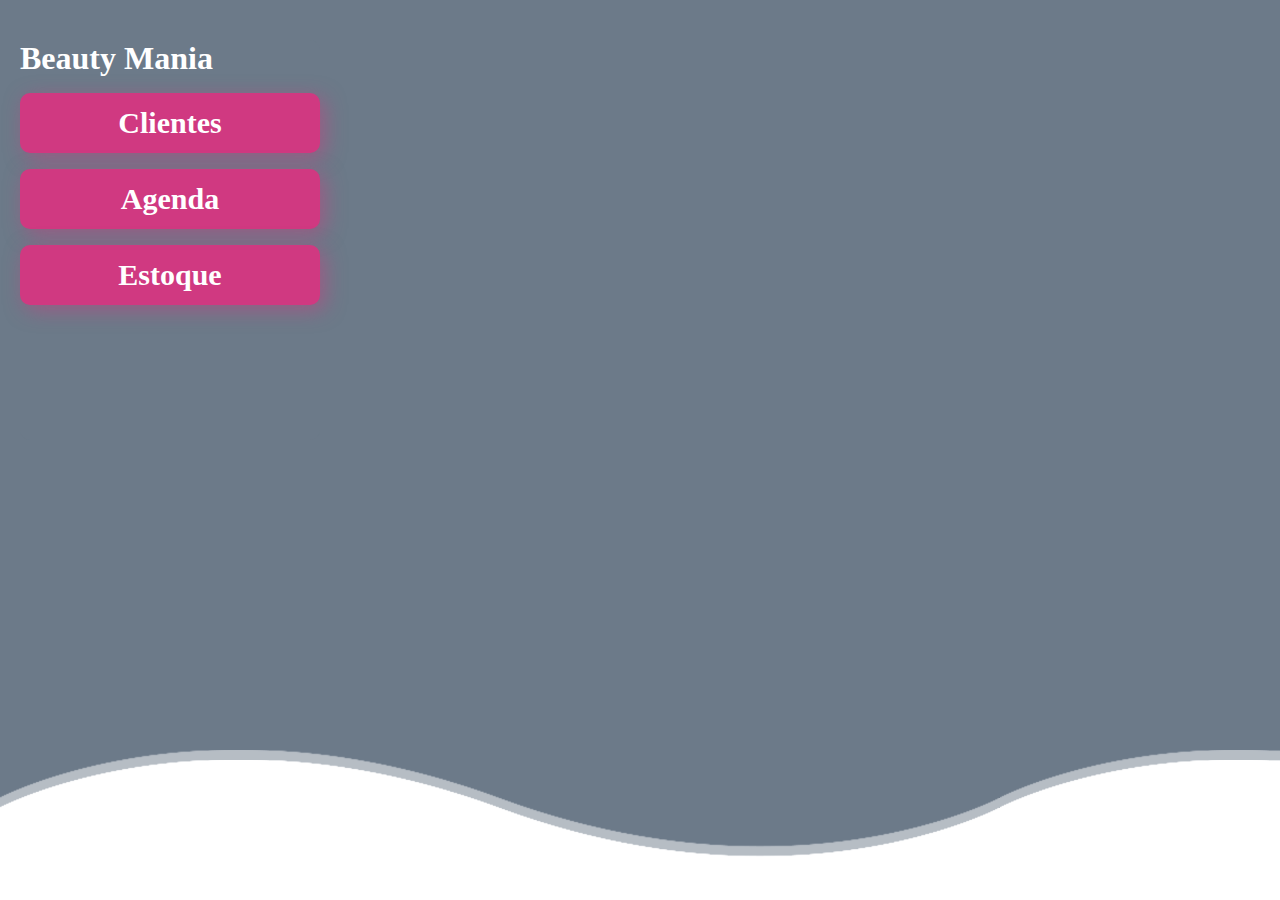
<file: src/php/views/index.html>
<!DOCTYPE html>
<html lang="pt-br">

<head>
    <link rel="stylesheet" type="text/css" href="../styles/menu.css" media="screen" />
    <link rel="icon" href="../assets/favicon.svg">
    <meta charset="UTF-8">
    <meta name="viewport" content="width=device-width, initial-scale=1.0">
    <title>Menu</title>
</head>

<body>

    <form id="wave">

        <div id="container">
            <div id="form">
                <div id="form">
                    <ul>
                        <h1>Beauty Mania</h1>

                        <a href="clientes/clientes.php">Clientes</a>
                        <a href="agenda/agenda.php">Agenda</a>
                        <a href="produtos/estoque.php">Estoque</a>

                    </ul>

                </div>
            </div>
        </div>
        <div class="wave wave1"></div>
        <div class="wave wave2"></div>
        <div class="wave wave3"></div>
        <div class="wave wave4"></div>
    </form>
</body>

</html>
</file>
<file: src/php/styles/menu.css>
*
{
	margin:0;
	padding: 0;
}

html, body, #root {
	min-height: 100%;
  }
  
  body {
	  width: 100vw;
	  height: 100vh;
	  background: #6C7A89;
	  display: flex;
	  flex-direction: row;
	  justify-content: center;
	  align-items: center;
  }
  
form#wave {
	position: relative;
	width: 100%;
	height: 100vh;
	background: #6C7A89;
	overflow: hidden;
}

form#wave .wave {
	position: absolute;
	bottom: 0;
	left: 0;
	width: 100%;
	height: 140px;
	background: url(../assets/wave.png);
	background-size: 1000px 200px;
}

form#wave .wave.wave1 {
	animation: animate 30s linear infinite;
	z-index: 1000;
	opacity: 1;
	animation-delay: 0s;
	bottom: 0;
}

form#wave .wave.wave2 {
	animation: animate2 15s linear infinite;
	z-index: 999;
	opacity: 0.5;
	animation-delay: -5s;
	bottom: 10px;
}

form#wave .wave.wave3 {
	animation: animate 30s linear infinite;
	z-index: 998;
	opacity: 0.2;
	animation-delay: -2s;
	bottom: 15;
}

form#wave .wave.wave4 {
	animation: animate2 5s linear infinite;
	z-index: 997;
	opacity: 0.7;
	animation-delay: -5s;
}


@keyframes animate {
	0% {
		background-position-x: 0;
	}
	100%{
		background-position-x: 1000px;
	}
}

@keyframes animate2 {
	0% {
		background-position-x: 0;
	}
	100%{
		background-position-x: -1000px;
	}
}

ul {
    width: 300px;
	height: 400px;
    background: #6C7A89;
    border-radius: 10px;
}


h1 {
	
}
#form {
	padding-left: 10px;
	padding-right: 20px;
	padding-top: 20px;
	padding-bottom: 16px;
	font-family: Roboto;
	font-style: normal;
	font-weight: bold;
	font-size: 16px;
	color: #FFFFFF;
	
}
img {
	border: 1px solid #ddd;
	border-radius: 4px;
	width: 150px;
  }
  
a {
	width: 100%;
    height: 60px;
	background: #D03981;
	box-shadow: 5px 5px 20px rgba(208, 57, 129, 0.5);
    border: 0;
    border-radius: 10px;
    color: #FFF;
    font-weight: bold;
    margin-top: 16px;
    font-family: Roboto;
    display: inline-block;
    text-align: center;
    text-decoration: none;
    font-size: 30px;
    line-height: 60px;
    transition: filter 0.2s;
    cursor: pointer;
}
</file>
